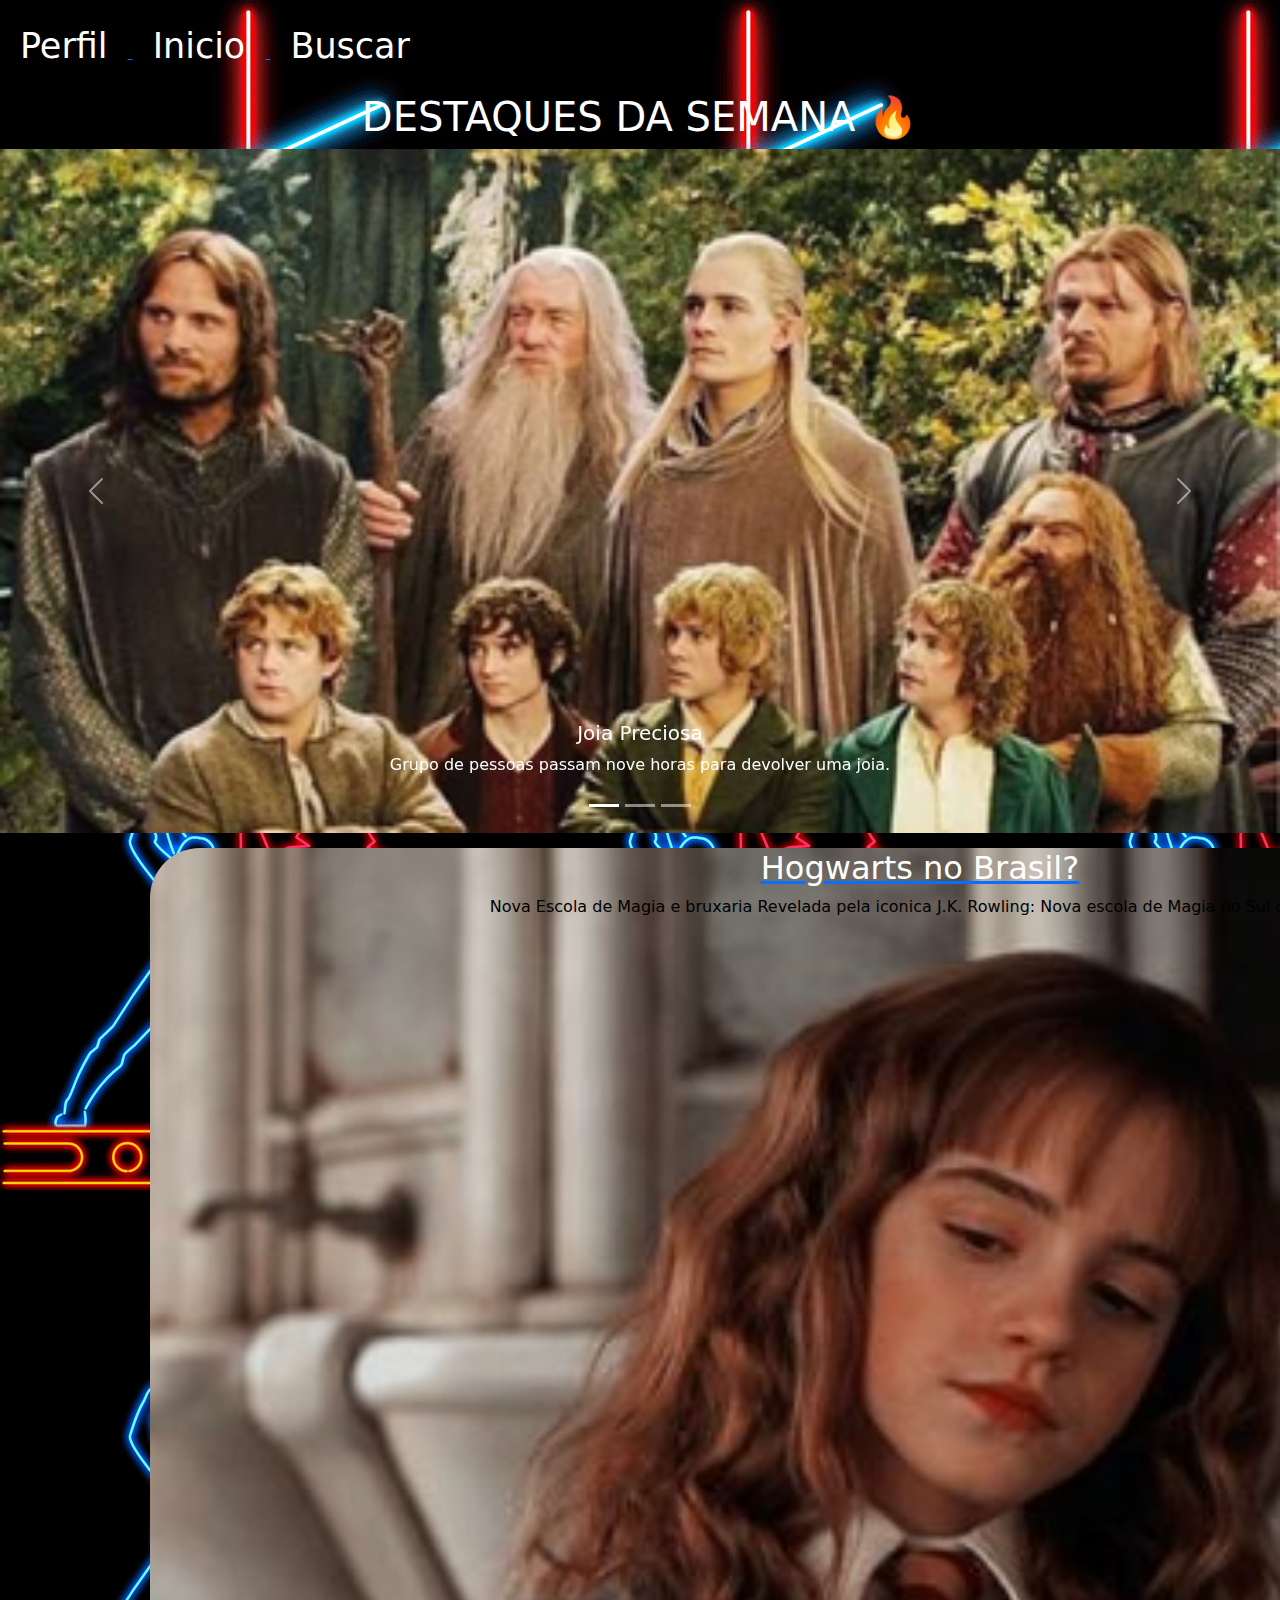
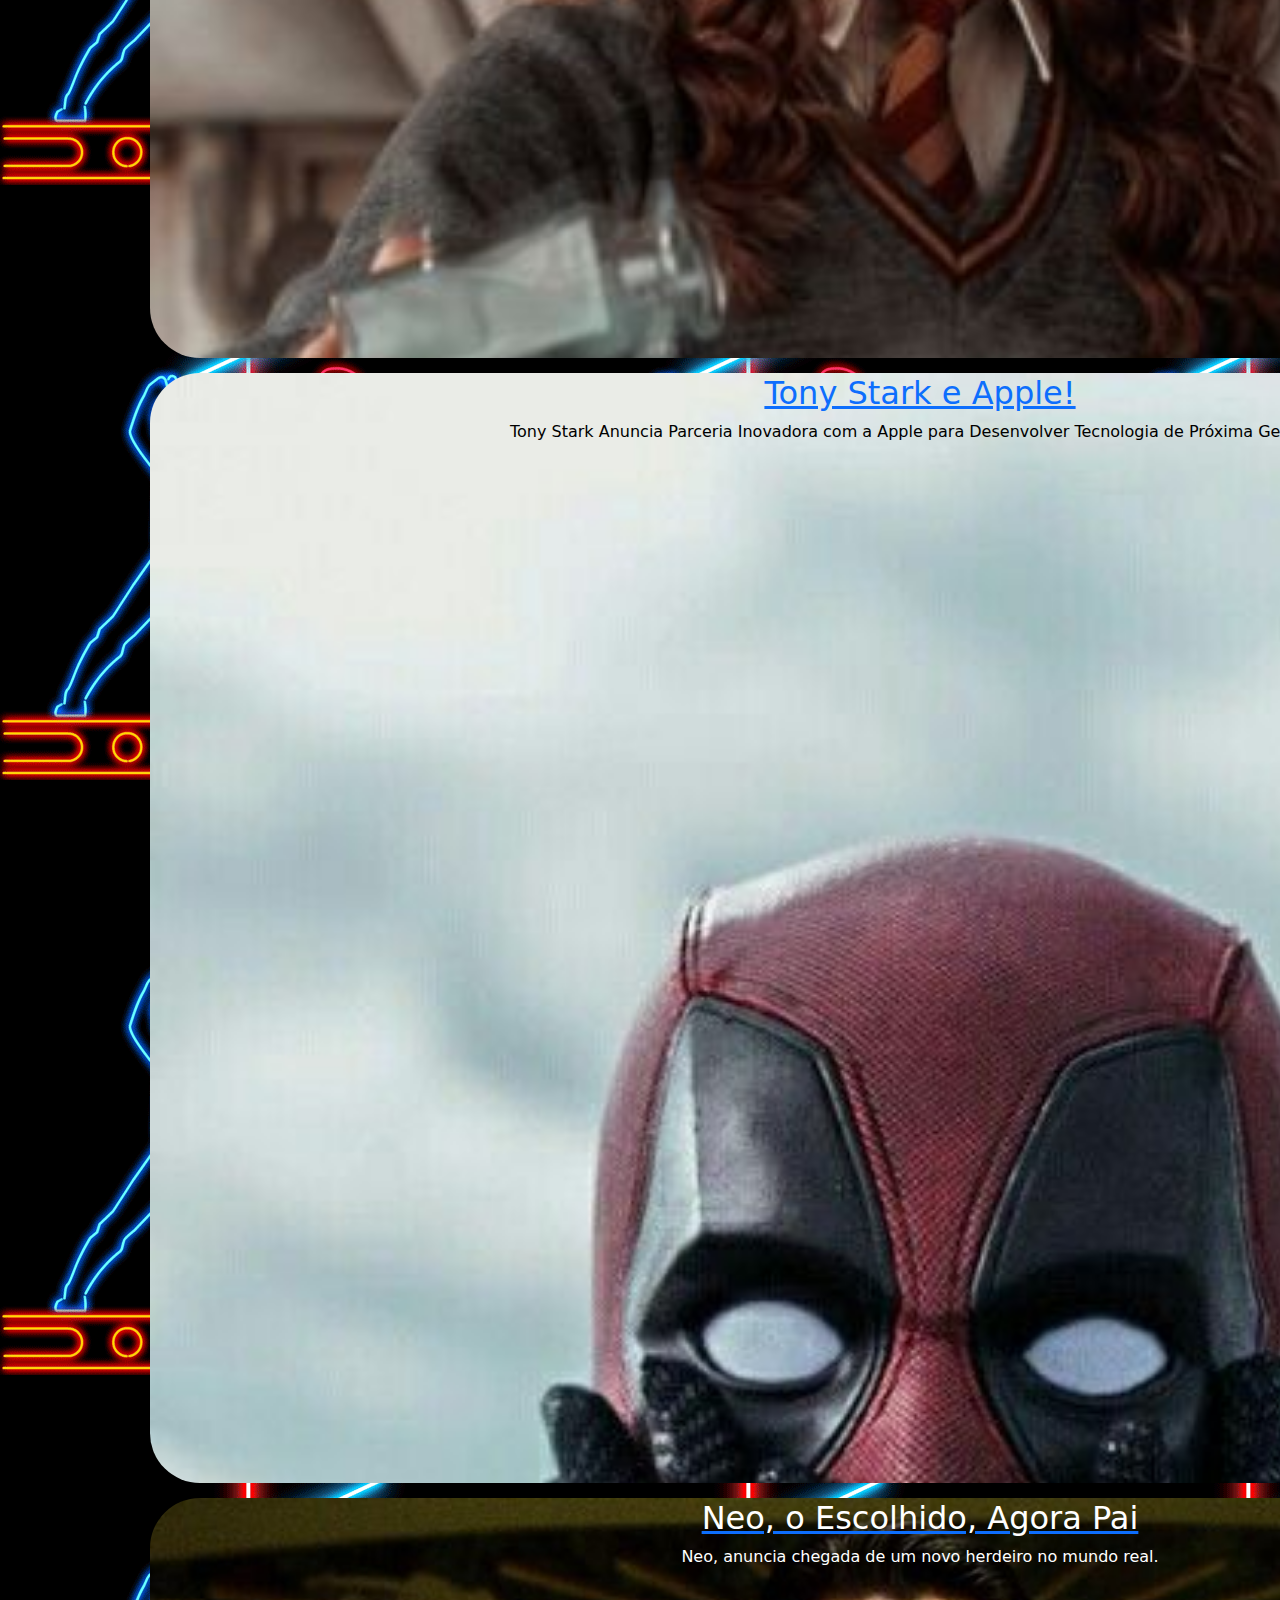
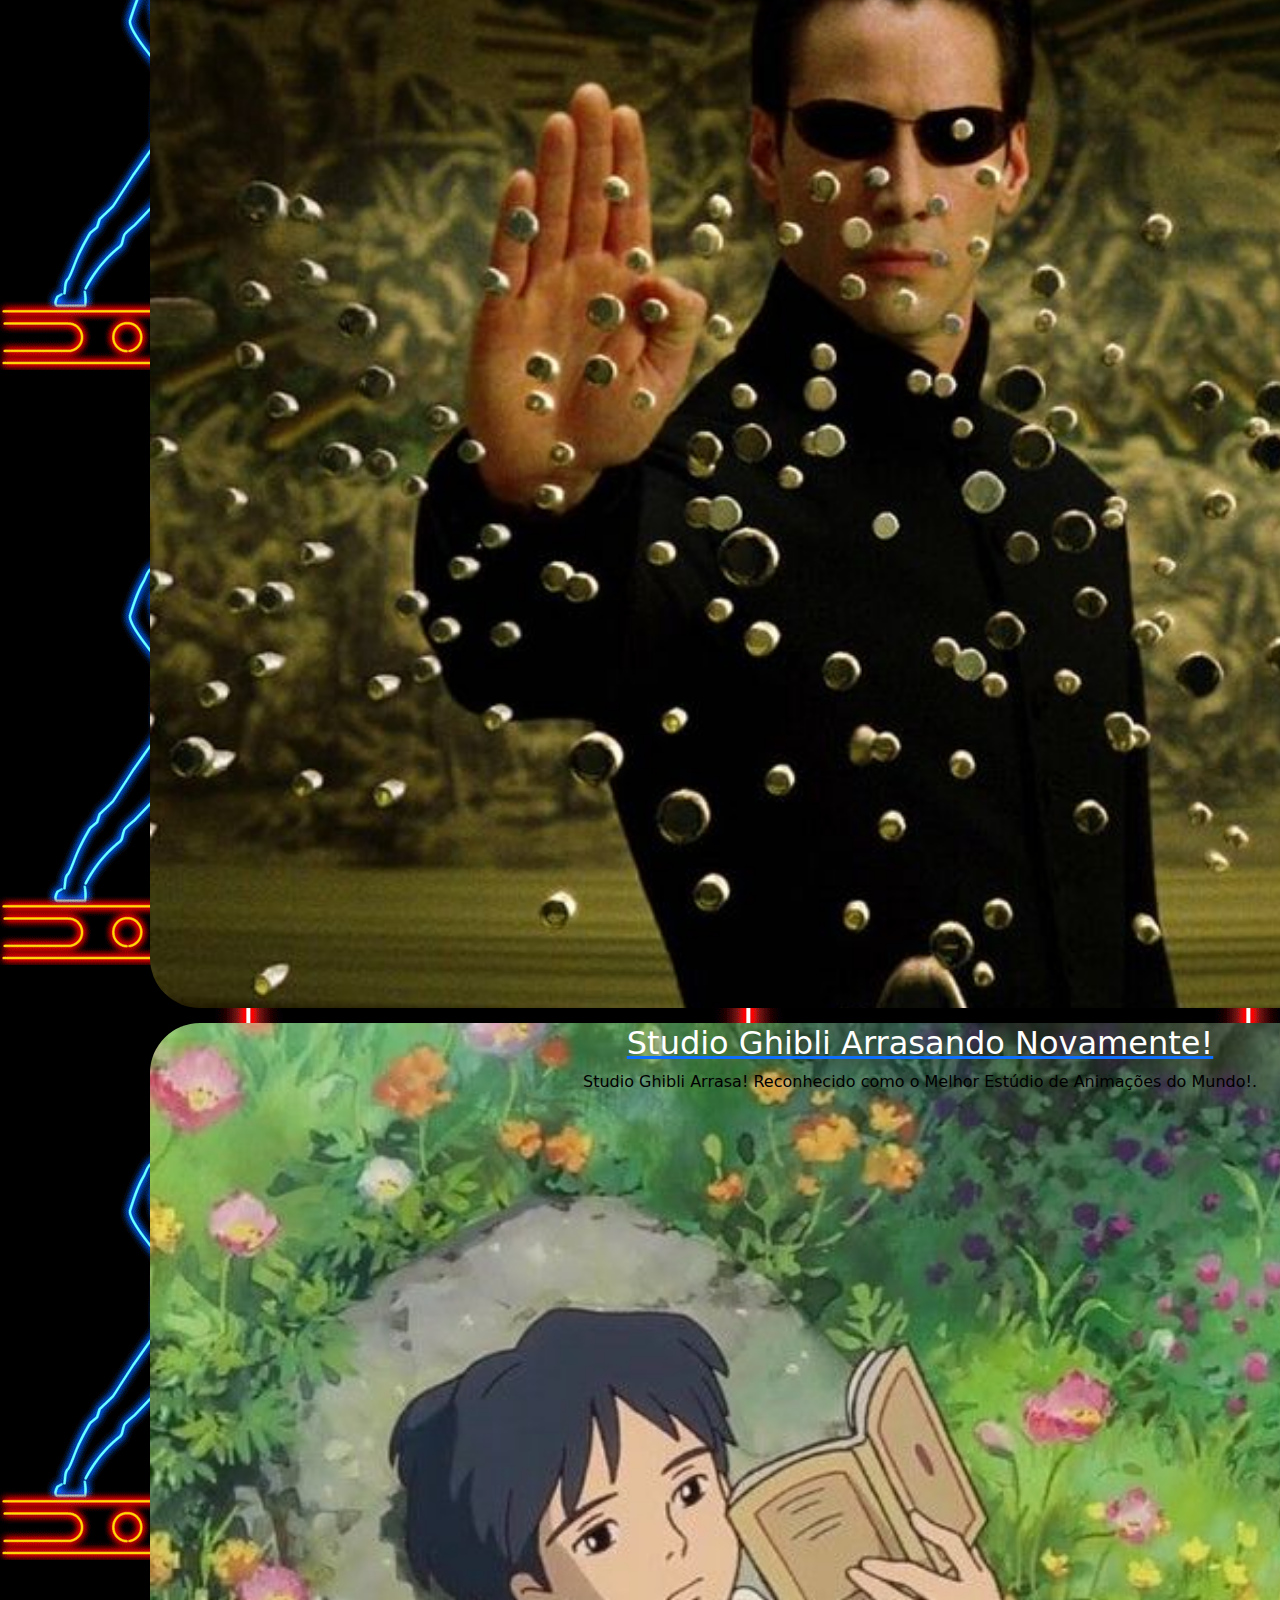
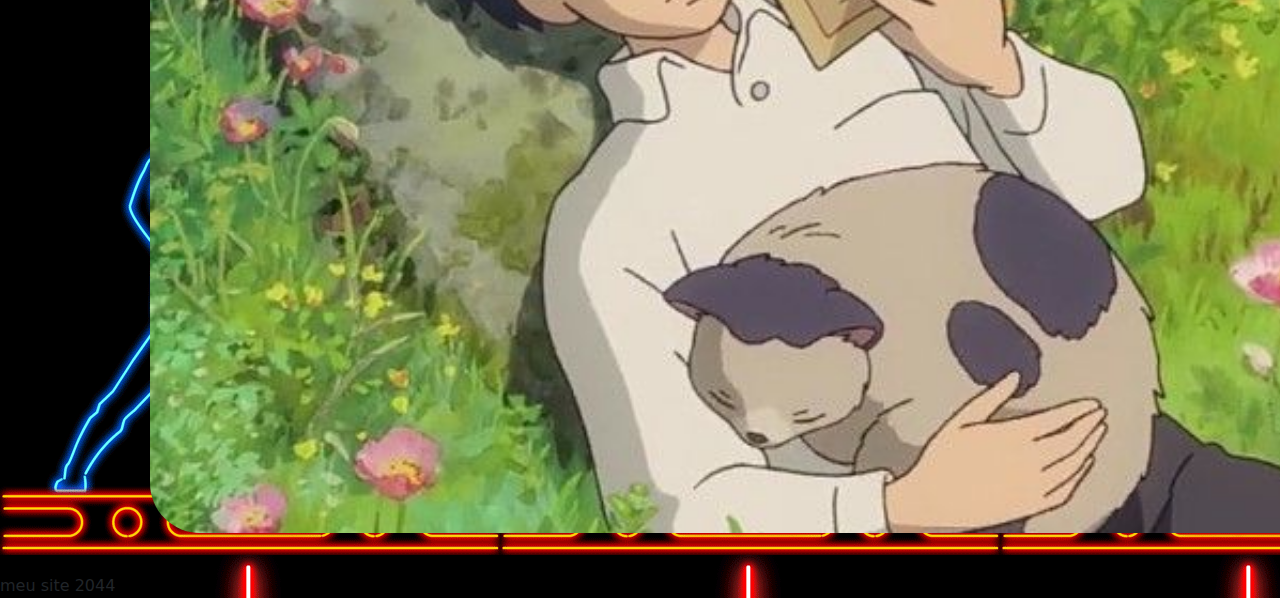
<file: html/inicio.html>
<!DOCTYPE html>
<html lang="en">
  <head>
    <meta charset="UTF-8" />
    <meta name="viewport" content="width=device-width, initial-scale=1.0" />
    <link rel="stylesheet" href="/css/inicio.css">
    <link href="https://cdn.jsdelivr.net/npm/bootstrap@5.3.3/dist/css/bootstrap.min.css"
      rel="stylesheet"
      integrity="sha384-QWTKZyjpPEjISv5WaRU9OFeRpok6YctnYmDr5pNlyT2bRjXh0JMhjY6hW+ALEwIH"
      crossorigin="anonymous"/>
    <title>Geek Verse</title>
  </head>
  <header>
    <a href="#"> <li>Perfil</li> </a>
    <a href="#"> <li>Inicio</li> </a>
    <a href="#"> <li>Buscar</li> </a>

    <h1 id="titulo">DESTAQUES DA SEMANA 🔥</h1>
    <div class="anime-carousel">
      <div class="anime-carousel-icon">
        <div class="anime-carousel-icon-blur"></div>
      </div>
      <section id="carouselExampleCaptions" class="carousel slide">
        <div class="carousel-indicators">
          <button
            type="button"
            data-bs-target="#carouselExampleCaptions"
            data-bs-slide-to="0"
            class="active"
            aria-current="true"
            aria-label="Slide 1"
          ></button>
          <button
            type="button"
            data-bs-target="#carouselExampleCaptions"
            data-bs-slide-to="1"
            aria-label="Slide 2"
          ></button>
          <button
            type="button"
            data-bs-target="#carouselExampleCaptions"
            data-bs-slide-to="2"
            aria-label="Slide 3"
          ></button>
        </div>
        <div class="carousel-inner">
          <div class="carousel-item active">
            <img
              src="/img/Senhor-dos-aneis.png"
              class="carousel-image-anime d-block w-100"
              alt="..."
            />
            <div class="carousel-caption">
              <h5 class="carousel-caption-title">Joia Preciosa</h5>
              <p class="carousel-caption-text">
                Grupo de pessoas passam nove horas para devolver uma joia.
              </p>
            </div>
          </div>
          <div class="carousel-item">
            <img
              src="/img/Star-Wars.png"
              class="carousel-image-anime d-block w-100"
              alt="..."
            />
            <div class="carousel-caption">
              <h5 class="carousel-caption-title">Sapo Kung Fu</h5>
              <p class="carousel-caption-text">
                Caso do sapo falante que fez um filho matar seu pai!
              </p>
            </div>
          </div>
          <div class="carousel-item">
            <img
              src="/img/Voldemort.png"
              class="carousel-image-anime d-block w-100"
              alt="..."
            />
            <div class="carousel-caption">
              <h5 class="carousel-caption-title">Homem Duas Caras</h5>
              <p class="carousel-caption-text">
                Homem sem nariz tem obsessão doentia por um adolescente!
              </p>
            </div>
          </div>
        </div>
        <button
          class="carousel-control-prev"
          type="button"
          data-bs-target="#carouselExampleCaptions"
          data-bs-slide="prev"
        >
          <span class="carousel-control-prev-icon" aria-hidden="true"></span>
          <span class="visually-hidden">Previous</span>
        </button>
        <button
          class="carousel-control-next"
          type="button"
          data-bs-target="#carouselExampleCaptions"
          data-bs-slide="next"
        >
          <span class="carousel-control-next-icon" aria-hidden="true"></span>
          <span class="visually-hidden">Next</span>
        </button>
      </section>
    </div>
    <div class="content">
        <section class="noticia-1">
          <div class="noticia-conteudo">
        <button>
            <a href="/html/noticia.html"><h2 id="abrirNoticia">Hogwarts no Brasil?</h2></a>
            <p id="hermione">
              Nova Escola de Magia e bruxaria Revelada pela iconica J.K.
              Rowling: Nova escola de Magia no Sul do Brasil.
            </p>
        </button>
          </div>
        </section>
      </div>
      <section class="noticia-2">
        <div class="noticia-conteudo">
            <button>
                <a href="/html/noticia.html"><h2 onclick="abrirNoticia">Tony Stark e Apple!</h2></a>
                <p>
                  Tony Stark Anuncia Parceria Inovadora com a Apple para Desenvolver
                  Tecnologia de Próxima Geração.
                </p>
            </button>
        </div>
      </section>
      <section class="noticia-3">
        <div class="noticia-conteudo">
            <button>
                <a href="/html/noticia.html"><h2 id ="abrirNoticia">Neo, o Escolhido, Agora Pai</h2></a>
                <p id="withe">Neo, anuncia chegada de um novo herdeiro no mundo real.</p>
            </button>
          </div>
      </section>
      <section class="noticia-4">
        <div class="noticia-conteudo">
            <button>
                <a href="/html/noticia.html"><h2 id="abrirNoticia">Studio Ghibli Arrasando Novamente!</h2></a>
                <p>
                  Studio Ghibli Arrasa! Reconhecido como o Melhor Estúdio de Animações
                  do Mundo!.
                </p>
            </button>
        </div>
      </section>
    </div>
    <div class="button">
      <button class="float-button">+</button>
    </div>
  </header>
  <body>
    <footer>meu site 2044</footer>
    <script
      src="https://cdn.jsdelivr.net/npm/bootstrap@5.3.3/dist/js/bootstrap.bundle.min.js"
      integrity="sha384-YvpcrYf0tY3lHB60NNkmXc5s9fDVZLESaAA55NDzOxhy9GkcIdslK1eN7N6jIeHz"
      crossorigin="anonymous"
    ></script>
  </body>
</html>
</file>
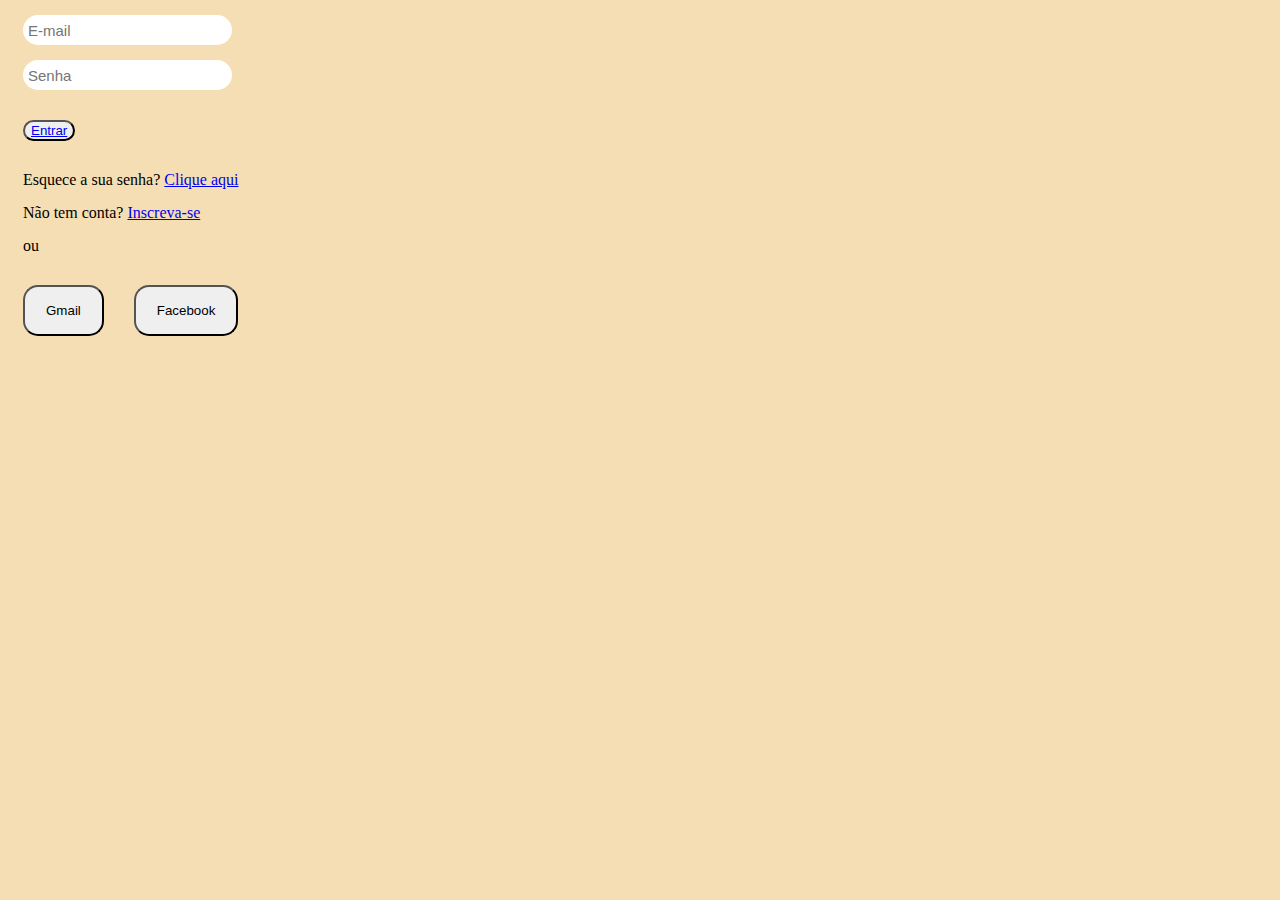
<file: html/login.html>
<!DOCTYPE html>
<html lang="en">
  <head>
    <meta charset="UTF-8" />
    <meta name="viewport" content="width=device-width, initial-scale=1.0" />
    <title>Geek Verse</title>
    <link rel="stylesheet" href="/css/login.css">
  </head>
  <header>

    <input type="email" placeholder="E-mail" />
    <input type="text" placeholder="Senha" />
    <button>
        <a id="Entrar" href="/html/inicio.html">Entrar</a>
    </button>
    <p id="clique-aqui">Esquece a sua senha? <a href="#">Clique aqui</a></p>

    <p id="inscreva-se">Não tem conta? <a href="#">Inscreva-se</a></p>
    <p>ou</p>

    <button>
        <p>Gmail</p>
        <button>
            <p>Facebook</p>
        </button>
    </button>
  </header>
  <body></body>
</html>
</file>
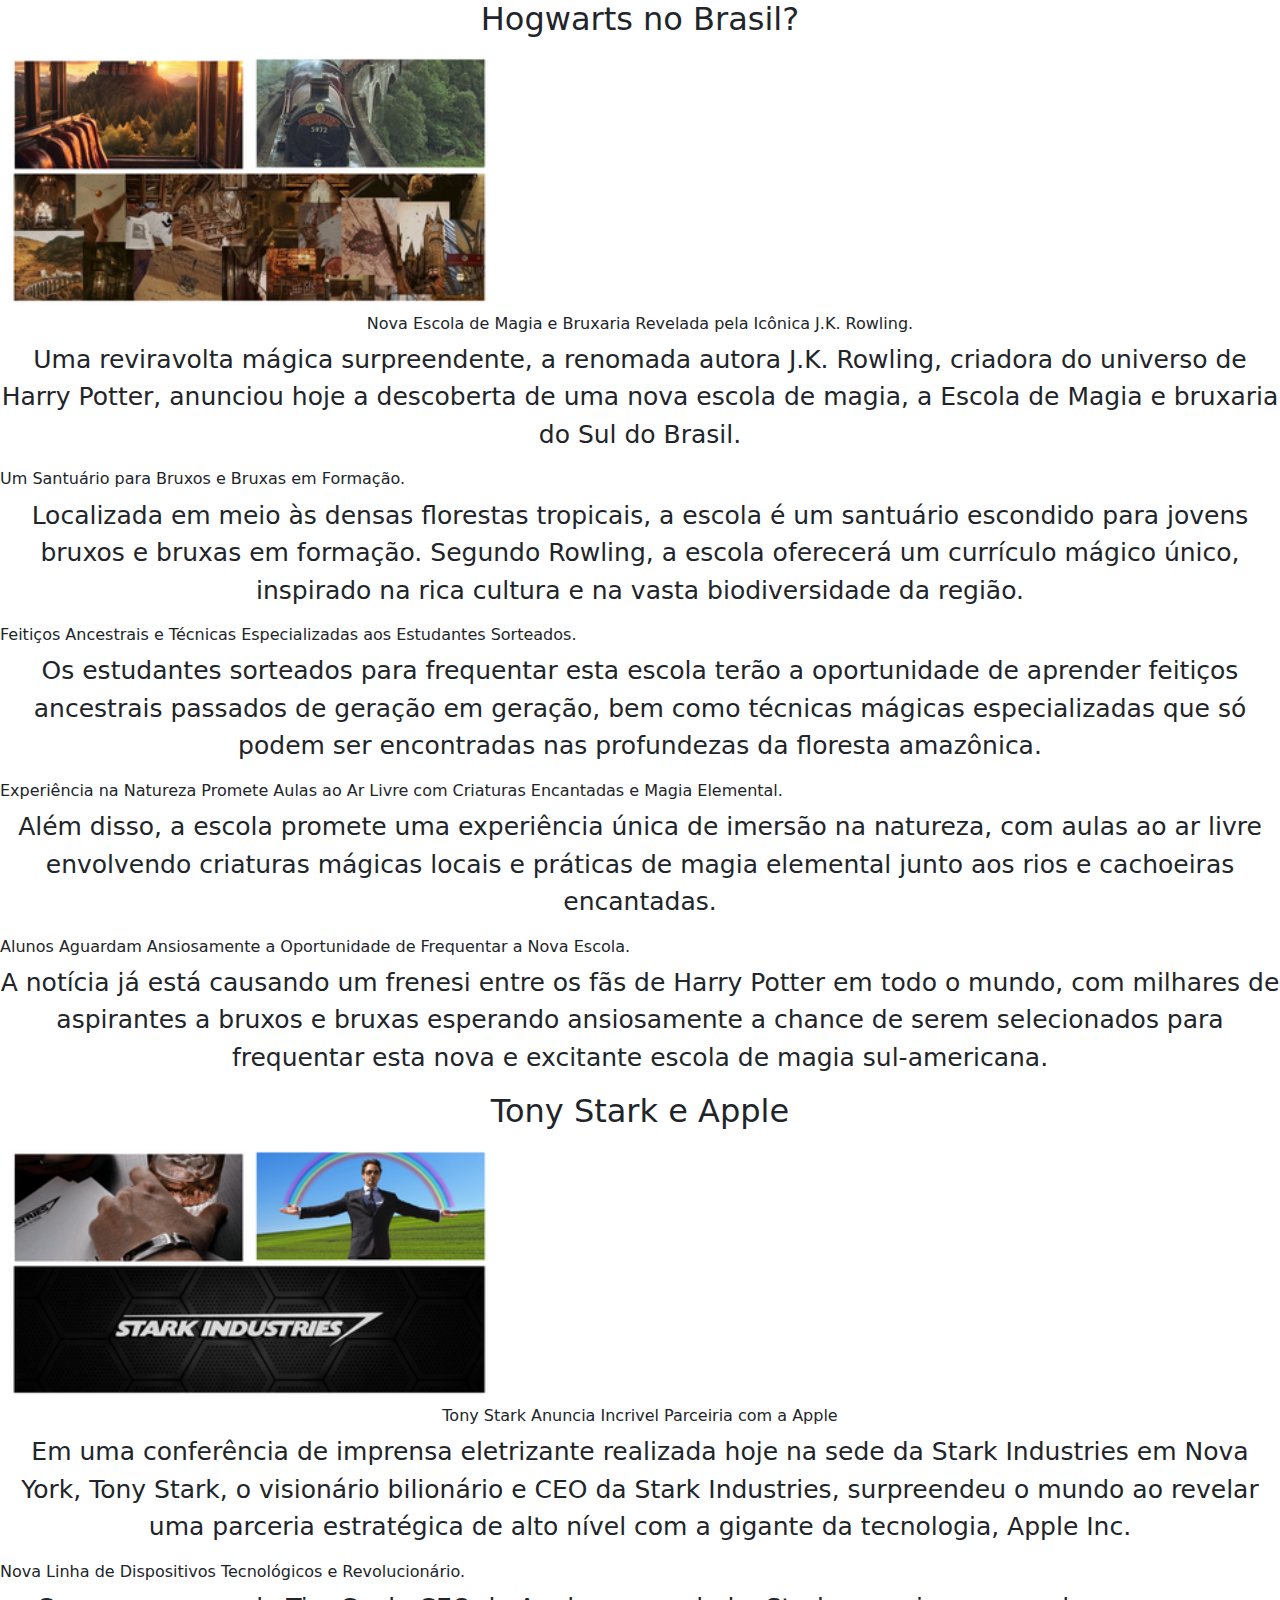
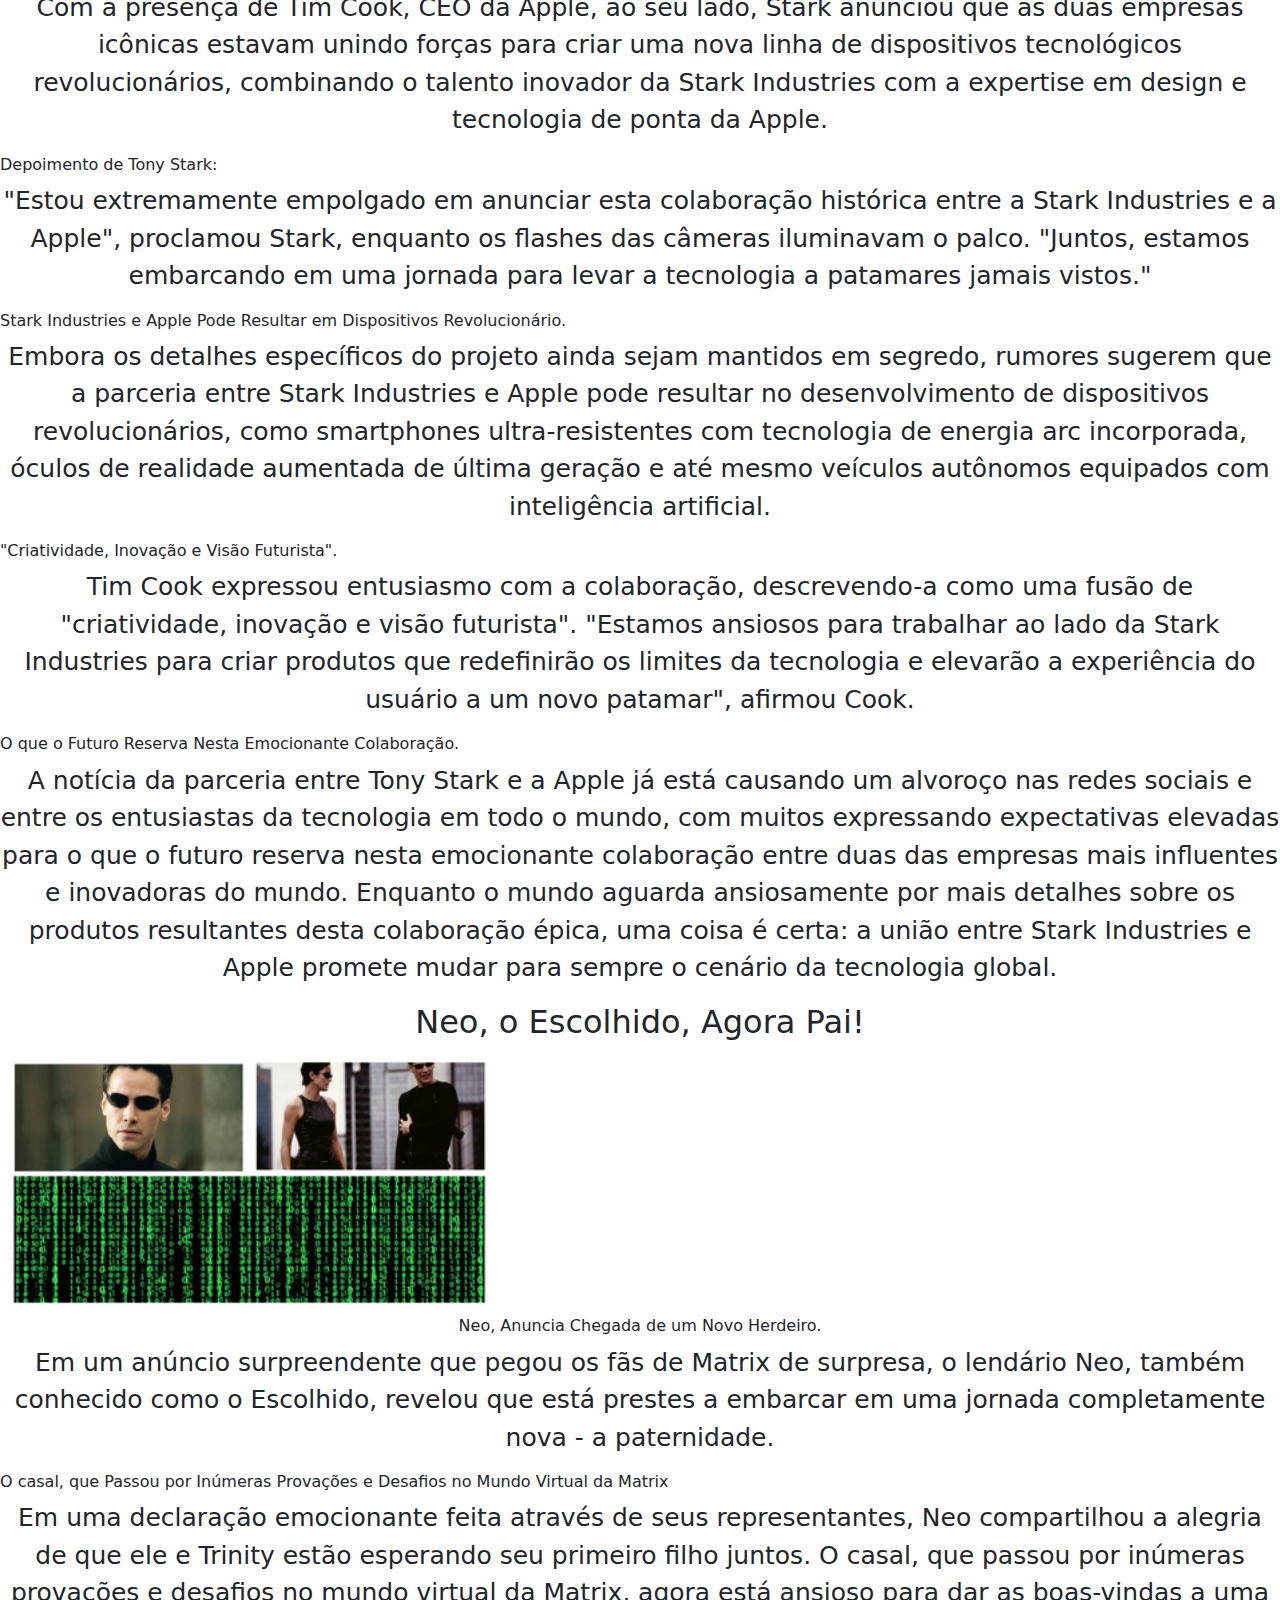
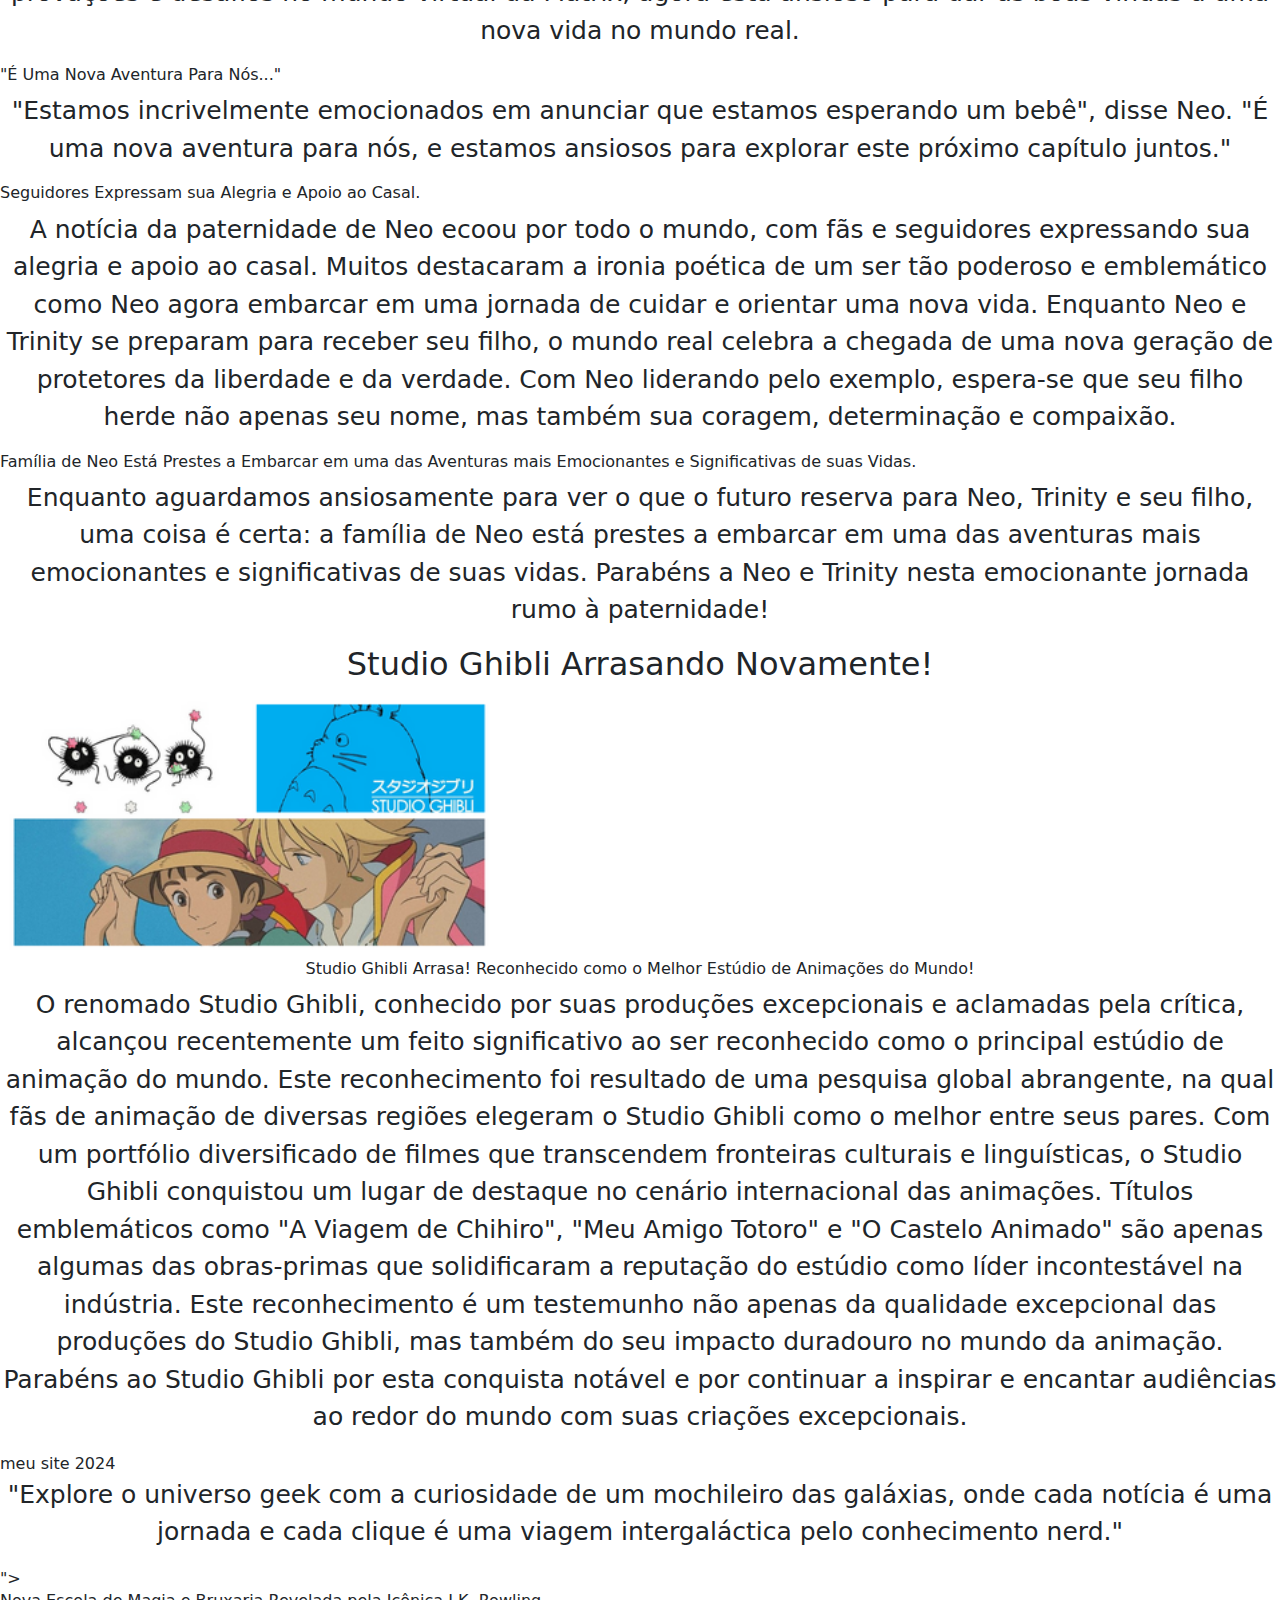
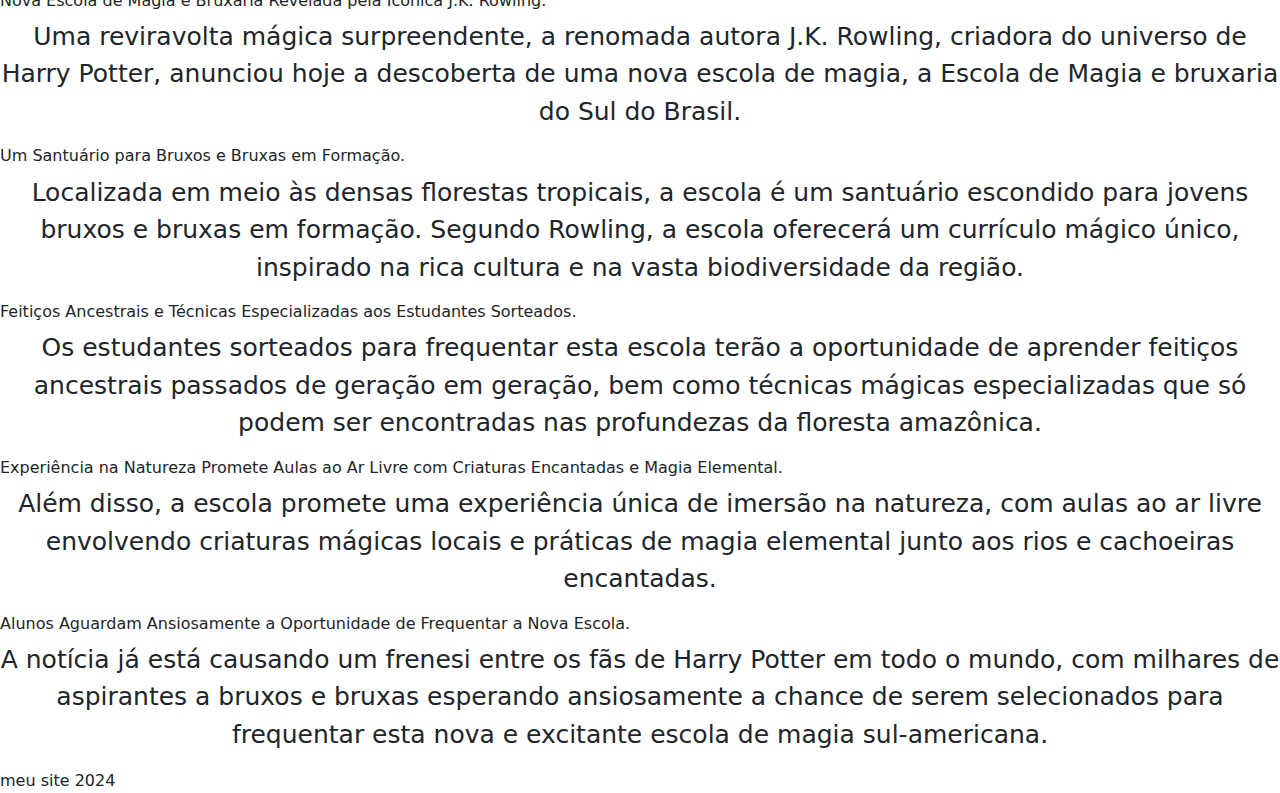
<file: html/noticia.html>
<!DOCTYPE html>
<html lang="en">
  <head>
    <meta charset="UTF-8" />
    <meta name="viewport" content="width=device-width, initial-scale=1.0" />
    <link rel="stylesheet" href="/css/noticia.css" />
    <link
      href="https://cdn.jsdelivr.net/npm/bootstrap@5.3.3/dist/css/bootstrap.min.css"
      rel="stylesheet"
      integrity="sha384-QWTKZyjpPEjISv5WaRU9OFeRpok6YctnYmDr5pNlyT2bRjXh0JMhjY6hW+ALEwIH"
      crossorigin="anonymous"
    />
  </head>
  <header>
        <h2>Hogwarts no Brasil?</h2>
        <img src="/img/HQ-Harry-Potter.png" alt="" />
        <div class="conteudo-noticia-1">
            <section class="content">
                  <h6 id="titulo-noticia">
                    Nova Escola de Magia e Bruxaria Revelada pela Icônica J.K. Rowling.
                  </h6>
                  <p>
                    Uma reviravolta mágica surpreendente, a renomada autora J.K.
                    Rowling, criadora do universo de Harry Potter, anunciou hoje a
                    descoberta de uma nova escola de magia, a Escola de Magia e bruxaria
                    do Sul do Brasil.
                  </p>
                  <h6>Um Santuário para Bruxos e Bruxas em Formação.</h6>
                  <p>
                    Localizada em meio às densas florestas tropicais, a escola é um
                    santuário escondido para jovens bruxos e bruxas em formação. Segundo
                    Rowling, a escola oferecerá um currículo mágico único, inspirado na
                    rica cultura e na vasta biodiversidade da região.
                  </p>
                  <h6>
                    Feitiços Ancestrais e Técnicas Especializadas aos Estudantes
                    Sorteados.
                  </h6>
                  <p>
                    Os estudantes sorteados para frequentar esta escola terão a
                    oportunidade de aprender feitiços ancestrais passados de geração em
                    geração, bem como técnicas mágicas especializadas que só podem ser
                    encontradas nas profundezas da floresta amazônica.
                  </p>
                  <h6>
                    Experiência na Natureza Promete Aulas ao Ar Livre com Criaturas
                    Encantadas e Magia Elemental.
                  </h6>
                  <p>
                    Além disso, a escola promete uma experiência única de imersão na
                    natureza, com aulas ao ar livre envolvendo criaturas mágicas locais
                    e práticas de magia elemental junto aos rios e cachoeiras
                    encantadas.
                  </p>
                  <h6>
                    Alunos Aguardam Ansiosamente a Oportunidade de Frequentar a Nova
                    Escola.
                  </h6>
                  <p>
                    A notícia já está causando um frenesi entre os fãs de Harry Potter
                    em todo o mundo, com milhares de aspirantes a bruxos e bruxas
                    esperando ansiosamente a chance de serem selecionados para
                    frequentar esta nova e excitante escola de magia sul-americana.
                  </p>
                </div>
              </div>
                <h2>Tony Stark e Apple</h2>
                <img src="/img/HQ-Tony_Stark.png" alt="" />
                <div class="conteudo-noticia-2 "></div>
                <h6 id="titulo-noticia">Tony Stark Anuncia Incrivel Parceiria com a Apple</h6>
                <p>
                  Em uma conferência de imprensa eletrizante realizada hoje na sede da
                  Stark Industries em Nova York, Tony Stark, o visionário bilionário e
                  CEO da Stark Industries, surpreendeu o mundo ao revelar uma parceria
                  estratégica de alto nível com a gigante da tecnologia, Apple Inc.
                </p>
                <h6>Nova Linha de Dispositivos Tecnológicos e Revolucionário.</h6>
                <p>
                  Com a presença de Tim Cook, CEO da Apple, ao seu lado, Stark anunciou
                  que as duas empresas icônicas estavam unindo forças para criar uma
                  nova linha de dispositivos tecnológicos revolucionários, combinando o
                  talento inovador da Stark Industries com a expertise em design e
                  tecnologia de ponta da Apple.
                </p>
                <h6>Depoimento de Tony Stark:</h6>
                <p>
                  "Estou extremamente empolgado em anunciar esta colaboração histórica
                  entre a Stark Industries e a Apple", proclamou Stark, enquanto os
                  flashes das câmeras iluminavam o palco. "Juntos, estamos embarcando em
                  uma jornada para levar a tecnologia a patamares jamais vistos."
                </p>
                <h6>
                  Stark Industries e Apple Pode Resultar em Dispositivos Revolucionário.
                </h6>
                <p>
                  Embora os detalhes específicos do projeto ainda sejam mantidos em
                  segredo, rumores sugerem que a parceria entre Stark Industries e Apple
                  pode resultar no desenvolvimento de dispositivos revolucionários, como
                  smartphones ultra-resistentes com tecnologia de energia arc
                  incorporada, óculos de realidade aumentada de última geração e até
                  mesmo veículos autônomos equipados com inteligência artificial.
                </p>
                <h6>"Criatividade, Inovação e Visão Futurista".</h6>
                <p>
                  Tim Cook expressou entusiasmo com a colaboração, descrevendo-a como
                  uma fusão de "criatividade, inovação e visão futurista". "Estamos
                  ansiosos para trabalhar ao lado da Stark Industries para criar
                  produtos que redefinirão os limites da tecnologia e elevarão a
                  experiência do usuário a um novo patamar", afirmou Cook.
                </p>
                <h6>O que o Futuro Reserva Nesta Emocionante Colaboração.</h6>
                <p>
                  A notícia da parceria entre Tony Stark e a Apple já está causando um
                  alvoroço nas redes sociais e entre os entusiastas da tecnologia em
                  todo o mundo, com muitos expressando expectativas elevadas para o que
                  o futuro reserva nesta emocionante colaboração entre duas das empresas
                  mais influentes e inovadoras do mundo. Enquanto o mundo aguarda
                  ansiosamente por mais detalhes sobre os produtos resultantes desta
                  colaboração épica, uma coisa é certa: a união entre Stark Industries e
                  Apple promete mudar para sempre o cenário da tecnologia global.
                </p>
              </div>
                <h2>Neo, o Escolhido, Agora Pai!</h2>
                <img src="/img/HQ-Matrix.png" alt="" />
                <div class="conteudo-noticia-3"></div>
                <h6 id="titulo-noticia">Neo, Anuncia Chegada de um Novo Herdeiro.</h6>
                <p>
                  Em um anúncio surpreendente que pegou os fãs de Matrix de surpresa, o
                  lendário Neo, também conhecido como o Escolhido, revelou que está
                  prestes a embarcar em uma jornada completamente nova - a paternidade.
                </p>
        
                <h6>
                  O casal, que Passou por Inúmeras Provações e Desafios no Mundo Virtual
                  da Matrix
                </h6>
                <p>
                  Em uma declaração emocionante feita através de seus representantes,
                  Neo compartilhou a alegria de que ele e Trinity estão esperando seu
                  primeiro filho juntos. O casal, que passou por inúmeras provações e
                  desafios no mundo virtual da Matrix, agora está ansioso para dar as
                  boas-vindas a uma nova vida no mundo real.
                </p>
                <h6>"É Uma Nova Aventura Para Nós..."</h6>
                <p>
                  "Estamos incrivelmente emocionados em anunciar que estamos esperando
                  um bebê", disse Neo. "É uma nova aventura para nós, e estamos ansiosos
                  para explorar este próximo capítulo juntos."
                </p>
                <h6>Seguidores Expressam sua Alegria e Apoio ao Casal.</h6>
                <p>
                  A notícia da paternidade de Neo ecoou por todo o mundo, com fãs e
                  seguidores expressando sua alegria e apoio ao casal. Muitos destacaram
                  a ironia poética de um ser tão poderoso e emblemático como Neo agora
                  embarcar em uma jornada de cuidar e orientar uma nova vida. Enquanto
                  Neo e Trinity se preparam para receber seu filho, o mundo real celebra
                  a chegada de uma nova geração de protetores da liberdade e da verdade.
                  Com Neo liderando pelo exemplo, espera-se que seu filho herde não
                  apenas seu nome, mas também sua coragem, determinação e compaixão.
                </p>
                <h6>
                  Família de Neo Está Prestes a Embarcar em uma das Aventuras mais
                  Emocionantes e Significativas de suas Vidas.
                </h6>
                <p>
                  Enquanto aguardamos ansiosamente para ver o que o futuro reserva para
                  Neo, Trinity e seu filho, uma coisa é certa: a família de Neo está
                  prestes a embarcar em uma das aventuras mais emocionantes e
                  significativas de suas vidas. Parabéns a Neo e Trinity nesta
                  emocionante jornada rumo à paternidade!
                </p>
              </div>
                <h2>Studio Ghibli Arrasando Novamente!</h2>
                <img src="/img/HQ-Studio_Ghibli.png" alt="" />
                <div class="conteudo-noticia-4"></div>
                <h6 id="titulo-noticia">
                  Studio Ghibli Arrasa! Reconhecido como o Melhor Estúdio de Animações
                  do Mundo!
                </h6>
                <p>
                  O renomado Studio Ghibli, conhecido por suas produções excepcionais e
                  aclamadas pela crítica, alcançou recentemente um feito significativo
                  ao ser reconhecido como o principal estúdio de animação do mundo. Este
                  reconhecimento foi resultado de uma pesquisa global abrangente, na
                  qual fãs de animação de diversas regiões elegeram o Studio Ghibli como
                  o melhor entre seus pares. Com um portfólio diversificado de filmes
                  que transcendem fronteiras culturais e linguísticas, o Studio Ghibli
                  conquistou um lugar de destaque no cenário internacional das
                  animações. Títulos emblemáticos como "A Viagem de Chihiro", "Meu Amigo
                  Totoro" e "O Castelo Animado" são apenas algumas das obras-primas que
                  solidificaram a reputação do estúdio como líder incontestável na
                  indústria. Este reconhecimento é um testemunho não apenas da qualidade
                  excepcional das produções do Studio Ghibli, mas também do seu impacto
                  duradouro no mundo da animação. Parabéns ao Studio Ghibli por esta
                  conquista notável e por continuar a inspirar e encantar audiências ao
                  redor do mundo com suas criações excepcionais.
                </p>
              </div>
            </section>
            <footer>
              meu site 2024
              <p>
                "Explore o universo geek com a curiosidade de um mochileiro das
                galáxias, onde cada notícia é uma jornada e cada clique é uma viagem
                intergaláctica pelo conhecimento nerd."
              </p>">
          <h6>
            Nova Escola de Magia e Bruxaria Revelada pela Icônica J.K. Rowling.
          </h6>
          <p>
            Uma reviravolta mágica surpreendente, a renomada autora J.K.
            Rowling, criadora do universo de Harry Potter, anunciou hoje a
            descoberta de uma nova escola de magia, a Escola de Magia e bruxaria
            do Sul do Brasil.
          </p>
          <h6>Um Santuário para Bruxos e Bruxas em Formação.</h6>
          <p>
            Localizada em meio às densas florestas tropicais, a escola é um
            santuário escondido para jovens bruxos e bruxas em formação. Segundo
            Rowling, a escola oferecerá um currículo mágico único, inspirado na
            rica cultura e na vasta biodiversidade da região.
          </p>
          <h6>
            Feitiços Ancestrais e Técnicas Especializadas aos Estudantes
            Sorteados.
          </h6>
          <p>
            Os estudantes sorteados para frequentar esta escola terão a
            oportunidade de aprender feitiços ancestrais passados de geração em
            geração, bem como técnicas mágicas especializadas que só podem ser
            encontradas nas profundezas da floresta amazônica.
          </p>
          <h6>
            Experiência na Natureza Promete Aulas ao Ar Livre com Criaturas
            Encantadas e Magia Elemental.
          </h6>
          <p>
            Além disso, a escola promete uma experiência única de imersão na
            natureza, com aulas ao ar livre envolvendo criaturas mágicas locais
            e práticas de magia elemental junto aos rios e cachoeiras
            encantadas.
          </p>
          <h6>
            Alunos Aguardam Ansiosamente a Oportunidade de Frequentar a Nova
            Escola.
          </h6>
          <p>
            A notícia já está causando um frenesi entre os fãs de Harry Potter
            em todo o mundo, com milhares de aspirantes a bruxos e bruxas
            esperando ansiosamente a chance de serem selecionados para
            frequentar esta nova e excitante escola de magia sul-americana.
          </p>
        </div>
    </div>
  </header>
  <body>
    <footer>meu site 2024</footer>

    <script
      src="https://cdn.jsdelivr.net/npm/bootstrap@5.3.3/dist/js/bootstrap.bundle.min.js"
      integrity="sha384-YvpcrYf0tY3lHB60NNkmXc5s9fDVZLESaAA55NDzOxhy9GkcIdslK1eN7N6jIeHz"
      crossorigin="anonymous"></script>
  </body>
</html>
</file>
<file: css/inicio.css>
#titulo{
  color: white;
  text-align: center;
}
a {
  color: white;
}

#withe{
  color: white;
}
a:hover {
  color: purple;
  transition: 0.3s all;
}

h2:hover{
  color: black;
}
#abrirNoticia{
  color: white;
}

li {
  display: inline-block;
  margin: 20px;
  color: white;
  font-size: 35px;
}

li:hover{
  color: #FF0000;
}


.noticia-conteudo h2{
    text-align: center;
} 

.noticia-1 {
  position: relative;
  height: 1110px;
  width: 1540px;
  margin: 15px 150px ;
  align-items: center;
  background-image: url("/img/harry-potter.jpg");
  background-size: cover;
  background-position: top;
  border-radius: 50px;
  text-align: center;
}

#p{
  color: white;
}

.noticia-2 {
  position: relative;
  height: 1110px;
  width: 1540px;
  margin: 15px 150px;
  align-items: center;
  background-image: url("/img/marvel.jpg");
  background-size: cover;
  background-position: top;
  border-radius: 50px;
  text-align: center;
}

.noticia-3 {
  position: relative;
  height: 1110px;
  width: 1540px;
  margin: 15px 150px;
  align-items: center;
  background-image: url("/img/matrix.jpg");
  background-size: cover;
  background-position: top;
  border-radius: 50px;
  text-align: center;
}

.noticia-4 {
  position: relative;
  height: 1110px;
  width: 1540px;
  margin: 15px 150px;
  align-items: center;
  background-image: url("/img/Studio-ghibli.jpg");
  background-size: cover;
  background-position: top;
  border-radius: 50px;
  text-align: center;
}

.content {
  text-align: center;
  align-items: center;
}

button{
  border: transparent;
  background-color: transparent
}


@media screen and (max-width: 760px) {
  header {
    flex-direction: column;
  }

  main {
    flex-direction: column;
  }

  h2 {
    font-size: 30px;
  }

  form {
    margin: 0 auto;
    width: 100%;
  }

  input {
    align-items: center;
  }

  img {
    display: none;
  }

  ul {
    text-align: center;
  }
}


body {
  background-color: white;
  background-image: url(/img/plano-de-fundo.gif);
}
</file>
<file: css/login.css>
input{
    margin-top: 20px;
    height: 20px;
    padding: 15px;
    border-radius: 20px;
    border: none;
    font-size: 15px;
    display: flex;
    padding: 5px;
    margin: 15px; 
}

#Entrar:hover{
    align-items: center;
    color: blue;
}

button{
    border-radius: 15px ;
    text-align: center;
    align-items: center;
    margin: 15px
}

p{
    margin: 15px;
}


body{
    background-color: wheat
}

@media screen and (max-width: 760px) {
    header{
        flex-direction: column;
    }
    
}
</file>
<file: css/noticia.css>
h2{
    text-align: center;
}

h6{
    font-size: 25px
}

p{
    text-align: center;
    font-size: 25px;
}

#titulo-noticia{
    text-align: center;
}

img{
    width: 500px;
}
</file>
